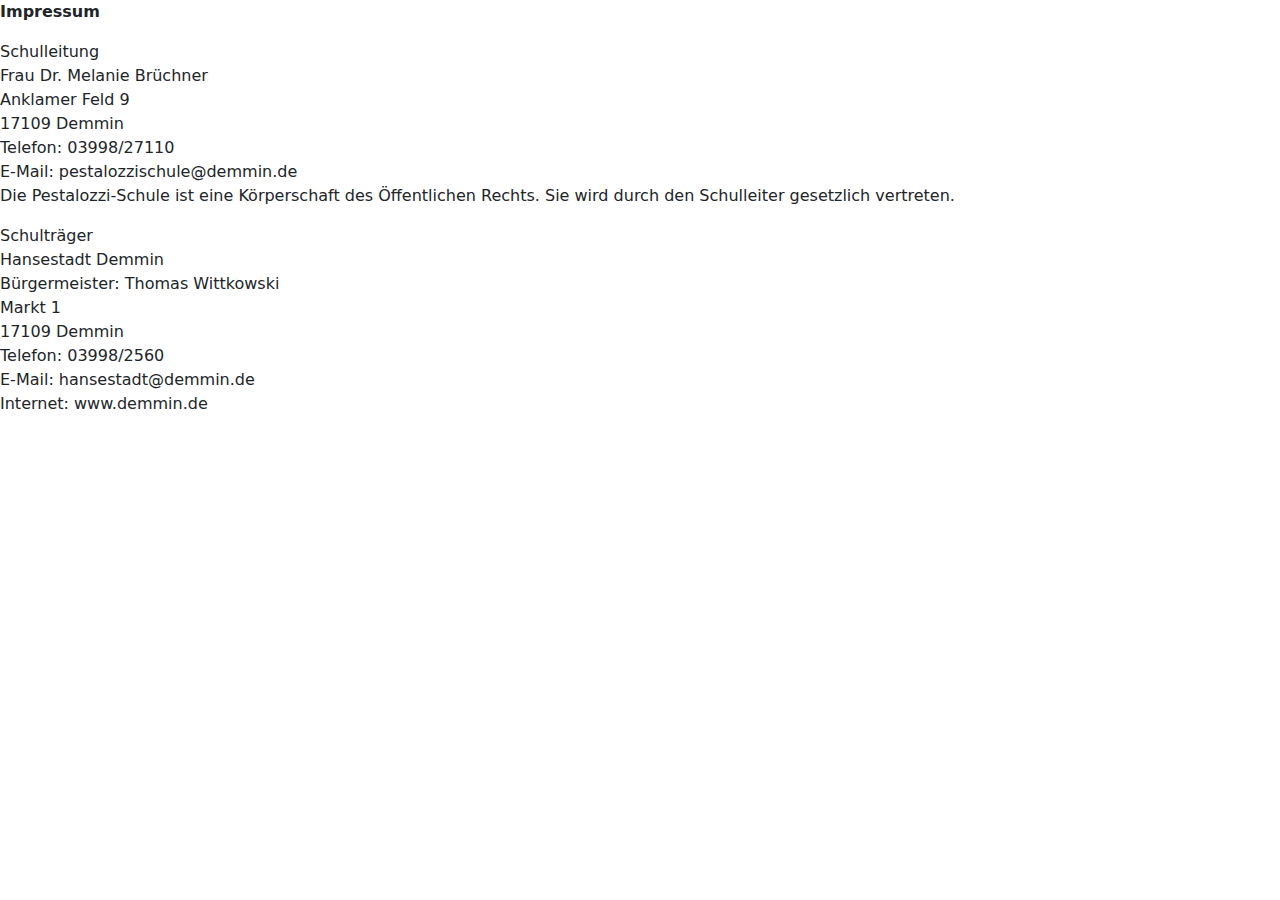
<file: HTML/Impressum.HTML>
<!DOCTYPE html>
<html lang="en">
<head>
    <meta charset="UTF-8">
    <meta name="viewport" content="width=device-width, initial-scale=1.0">
    <title>Document</title>
    <link rel="stylesheet" href="../CSS/bootstrap.css">
    <link rel="stylesheet" href="../CSS/bootstrap.min.css">
    <link rel="stylesheet" href="../JS/bootstrap.js">
</head>
<body>
    <p><strong>Impressum</strong></p>
    <p>Schulleitung
        <br />Frau Dr. Melanie Brüchner
        <br />Anklamer Feld 9
        <br />17109 Demmin
        <br />Telefon: 03998/27110
        <br />E-Mail: pestalozzischule@demmin.de
        <br />Die Pestalozzi-Schule ist eine Körperschaft des Öffentlichen Rechts. Sie wird durch den Schulleiter gesetzlich vertreten.</p>
    <p>Schulträger
        <br />Hansestadt Demmin
        <br />Bürgermeister: Thomas Wittkowski
        <br />Markt 1
        <br />17109 Demmin
        <br />Telefon: 03998/2560
        <br />E-Mail: hansestadt@demmin.de
        <br />Internet: www.demmin.de</p>
    
</body>
</html>
</file>
